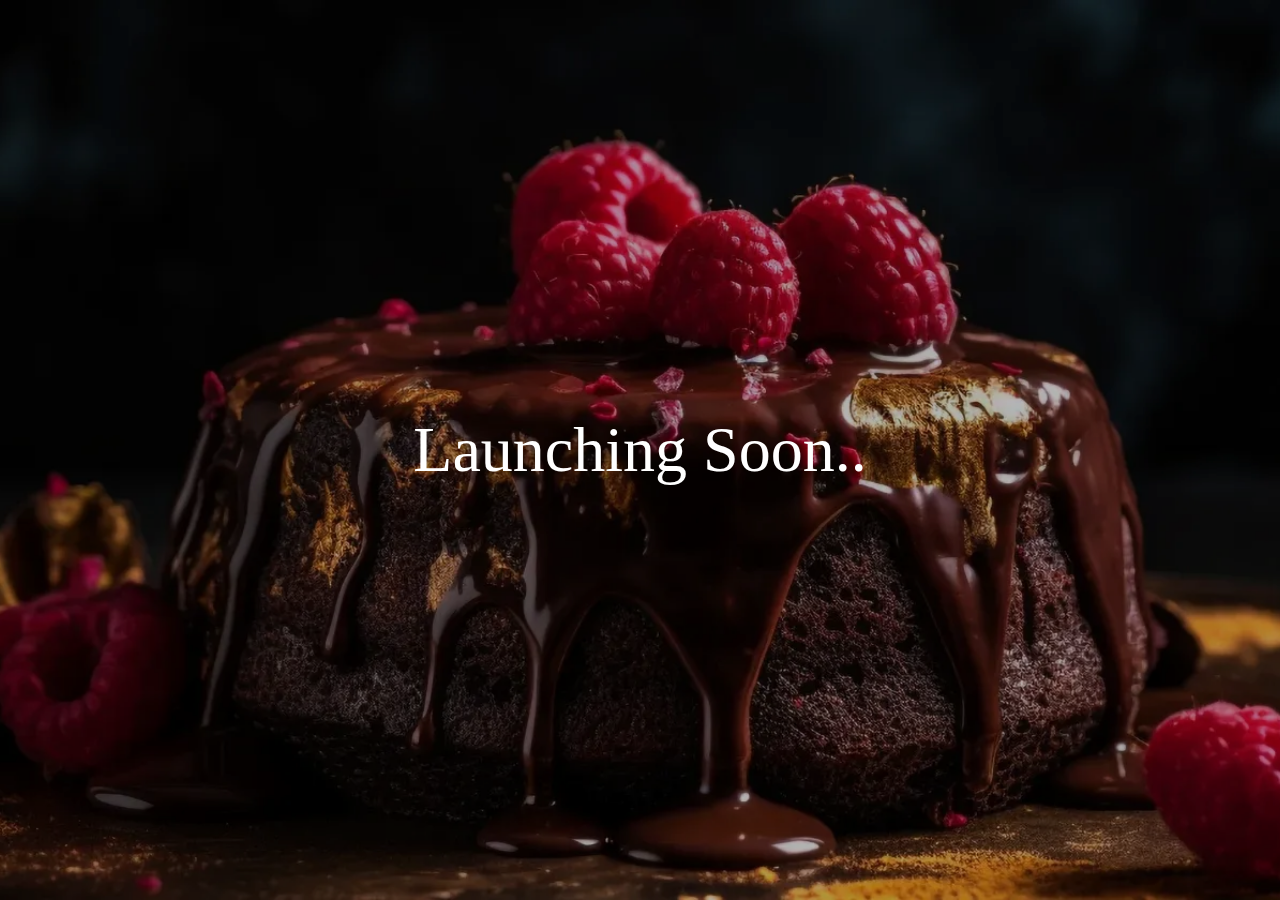
<file: under-construction.html>
<!DOCTYPE html>
<html lang="en">
<head>
    <meta charset="UTF-8">
    <meta name="viewport" content="width=device-width, initial-scale=1.0">
    <title>Monginis</title>
</head>

<body style="margin: 0;">
    <section style="
    width: 100%; 
    background-image: url(img/monginis_hero.webp); 
    height: 100vh;
    background-size: cover;
    background-position: center;
    display: flex;
    align-items: center;">
        <!-- <img style=" position: fixed; width: 100%;" src="img/monginis_hero.webp" alt=""> -->
        <div style="width: 100%;height: 100%; height: 100vh; background-color: #00000049; display: flex;align-items: center; justify-content: center;">
            <p style="color: #fff; font-size: 400%; text-align: center;">
                Launching Soon..
            </p>
        </div>
    </section>
</body>
</html>
</file>
